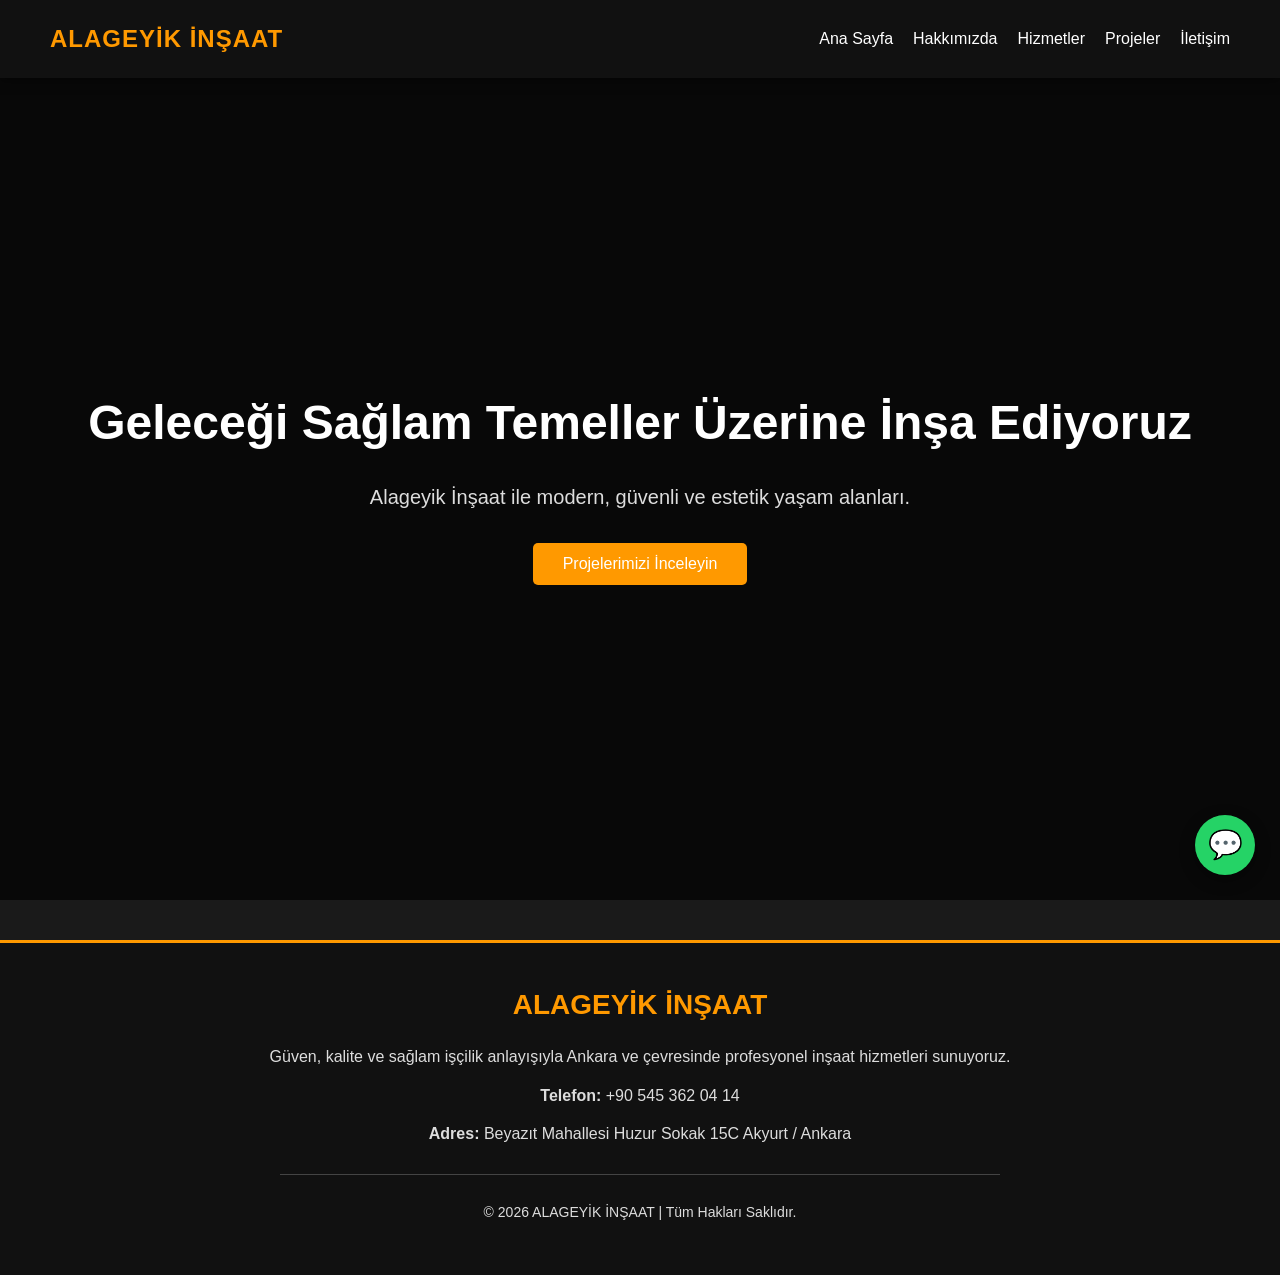
<file: index.html>
<!DOCTYPE html>
<html lang="tr">
<head>
    <meta charset="UTF-8">
    <meta name="viewport" content="width=device-width, initial-scale=1.0">
    <title>ALAGEYİK İNŞAAT</title>
    <meta name="description" content="Alageyik İnşaat; villa yapımı, ofis yapımı, mantolama, kaba sıva, alçı sıva, boya badana ve kentsel dönüşüm hizmetleri sunmaktadır.">
    <meta name="keywords" content="Alageyik İnşaat, Ankara İnşaat, Villa Yapımı, Mantolama, Boya Badana, Alçı Sıva, Kaba Sıva, Ofis Yapımı, Kentsel Dönüşüm">
    <meta name="author" content="ALAGEYİK İNŞAAT">
    <meta name="robots" content="index, follow">
    <meta name="theme-color" content="#ff9900">
    <link rel="stylesheet" href="style.css">
</head>
<body>

    <!-- NAVBAR -->
    <nav>
        <h2>ALAGEYİK İNŞAAT</h2>
        <ul id="menu">
            <li><a href="#" onclick="sayfaGoster('hero')">Ana Sayfa</a></li>
            <li><a href="#" onclick="sayfaGoster('hakkimizda')">Hakkımızda</a></li>
            <li><a href="#" onclick="sayfaGoster('hizmetler')">Hizmetler</a></li>
            <li><a href="#" onclick="sayfaGoster('projeler')">Projeler</a></li>
            <li><a href="#" onclick="sayfaGoster('iletisim')">İletişim</a></li>
        </ul>
        <div class="menu-toggle" onclick="menuAcKapat()">☰</div>
    </nav>

    <!-- ANA SAYFA (HERO) -->
    <section id="hero" class="sayfa aktif">
        <h1>Geleceği Sağlam Temeller Üzerine İnşa Ediyoruz</h1>
        <p>Alageyik İnşaat ile modern, güvenli ve estetik yaşam alanları.</p>
        <a href="#" onclick="sayfaGoster('projeler')"><button>Projelerimizi İnceleyin</button></a>
    </section>

    <!-- HAKKIMIZDA -->
    <section id="hakkimizda" class="sayfa">
        <h2>Hakkımızda</h2>
        <div class="hakkimizda-icerik-alani">
            <div class="kurucu-container">
                <div class="ekip-kart kurucu-kart">
                    <img src="https://cdn.jsdelivr.net/gh/patson04/alageyik-insaat@main/ALAGEYİK%20İNŞAAT/resimler/ekip%20yöneticisi.jpeg" alt="Selçuk Alageyik" onclick="resimBuyut(this)" loading="lazy" decoding="async">
                    <h4>Selçuk Alageyik</h4>
                    <span>Kurucu & Proje Müdürü</span>
                </div>
            </div>
            <p class="hakkimizda-metin">
                Merhabalar, ben Selçuk Alageyik. Alageyik İnşaat'ın kurucusuyum. Küçük yaşta inşaat sektörüne girdim ve bu zamana kadar ekibimle birlikte birçok projeye imza attık. Selçuk Alageyik olarak hayatta önem verdiğim iki temel ilke vardır: Birincisi bir iş yapılacaksa en iyisinin yapılması gerektiği, ikincisi ise dürüstlüktür. Bu iki değer çerçevesinde size en iyi şekilde hizmet vermeye çalışıyoruz. Sağlam kadromuzla her zaman taleplerinizi bekliyoruz. Hepinize sevgiler, saygılar; yeni projelerde görüşmek üzere...
            </p>
        </div>
    </section>

    <!-- HİZMETLER -->
    <section id="hizmetler" class="sayfa">
        <h2>Hizmetlerimiz</h2>
        <div class="hizmet-kutu-grubu">
            <div class="hizmet-kutu">
                <h3>Villa Yapımı</h3>
                <p>Hayallerinizdeki lüks ve konforlu villaları kişiye özel mimari tasarımlarla hayata geçiriyoruz.</p>
            </div>
            <div class="hizmet-kutu">
                <h3>Ofis Yapımı</h3>
                <p>İş yeriniz için verimli, modern, prestijli ve fonksiyonel çalışma alanları inşa ediyoruz.</p>
            </div>
            <div class="hizmet-kutu">
                <h3>Mantolama</h3>
                <p>Binalarınızın ısı yalıtımını sağlayarak enerji tasarrufu sunan yüksek kaliteli mantolama hizmetleri.</p>
            </div>
            <div class="hizmet-kutu">
                <h3>Kaba Sıva</h3>
                <p>Duvar yüzeylerini düzleştiren, eğrilikleri kapatan ve yapının dayanıklılığını artıran profesyonel kaba sıva uygulamaları.</p>
            </div>
            <div class="hizmet-kutu">
                <h3>Alçı Sıva</h3>
                <p>İç mekan duvar ve tavanlarınız için pürüzsüz, sağlam ve estetik alçı sıva uygulamaları.</p>
            </div>
            <div class="hizmet-kutu">
                <h3>Boya Badana</h3>
                <p>Yapılarınızın iç ve dış cephelerine profesyonel dokunuşlar yaparak estetik bir görünüm kazandırıyoruz.</p>
            </div>
            <div class="hizmet-kutu">
                <h3>Kentsel Dönüşüm</h3>
                <p>Eski yapılarınızı güvenli, depreme dayanıklı ve yüksek değerli modern yaşam alanlarına dönüştürüyoruz.</p>
            </div>
        </div>
    </section>

    <!-- PROJELER -->
    <section id="projeler" class="sayfa">
        <h2>Projelerimiz</h2>
        <div class="projeler">
            <div class="proje"><img src="https://cdn.jsdelivr.net/gh/patson04/alageyik-insaat@main/ALAGEYİK%20İNŞAAT/resimler/proje1.jpeg" alt="Proje 1" onclick="resimBuyut(this)" loading="lazy" decoding="async"></div>
            <div class="proje"><img src="https://cdn.jsdelivr.net/gh/patson04/alageyik-insaat@main/ALAGEYİK%20İNŞAAT/resimler/proje2.jpeg" alt="Proje 2" onclick="resimBuyut(this)" loading="lazy" decoding="async"></div>
            <div class="proje"><img src="https://cdn.jsdelivr.net/gh/patson04/alageyik-insaat@main/ALAGEYİK%20İNŞAAT/resimler/proje3.jpeg" alt="Proje 3" onclick="resimBuyut(this)" loading="lazy" decoding="async"></div>
            <div class="proje"><img src="https://cdn.jsdelivr.net/gh/patson04/alageyik-insaat@main/ALAGEYİK%20İNŞAAT/resimler/proje4.jpeg" alt="Proje 4" onclick="resimBuyut(this)" loading="lazy" decoding="async"></div>
            <div class="proje"><img src="https://cdn.jsdelivr.net/gh/patson04/alageyik-insaat@main/ALAGEYİK%20İNŞAAT/resimler/proje5.jpeg" alt="Proje 5" onclick="resimBuyut(this)" loading="lazy" decoding="async"></div>
            <div class="proje"><img src="https://cdn.jsdelivr.net/gh/patson04/alageyik-insaat@main/ALAGEYİK%20İNŞAAT/resimler/proje6.jpeg" alt="Proje 6" onclick="resimBuyut(this)" loading="lazy" decoding="async"></div>
            <div class="proje"><img src="https://cdn.jsdelivr.net/gh/patson04/alageyik-insaat@main/ALAGEYİK%20İNŞAAT/resimler/proje7.jpeg" alt="Proje 7" onclick="resimBuyut(this)" loading="lazy" decoding="async"></div>
        </div>
    </section>

    <!-- İLETİŞİM -->
    <section id="iletisim" class="sayfa">
        <h2>İletişim</h2>
        <div class="iletisim-detay">
            <p><strong>Adres:</strong> Beyazıt Mahallesi Huzur Sokak 15C Akyurt / Ankara</p>
            <p><strong>Telefon:</strong> +90 545 362 04 14</p>
        </div>
        <div class="harita">
            <iframe
                src="https://www.google.com/maps?q=Beyazıt+Mahallesi+Huzur+Sokak+15C+Akyurt+Ankara&output=embed"
                width="100%"
                height="280"
                style="border:0;"
                allowfullscreen
                loading="lazy"
                referrerpolicy="no-referrer-when-downgrade">
            </iframe>
        </div>
    </section>

    <!-- RESİM TAM EKRAN (MODAL) PENCERESİ -->
    <div id="resimModal" class="modal" onclick="modalKapat()">
        <span class="kapat">&times;</span>
        <img class="modal-icerik" id="tamEkranResim">
    </div>

    <!-- FOOTER -->
    <footer>
        <div class="footer-icerik">
            <h3>ALAGEYİK İNŞAAT</h3>
            <p>Güven, kalite ve sağlam işçilik anlayışıyla Ankara ve çevresinde profesyonel inşaat hizmetleri sunuyoruz.</p>
            <p><strong>Telefon:</strong> +90 545 362 04 14</p>
            <p><strong>Adres:</strong> Beyazıt Mahallesi Huzur Sokak 15C Akyurt / Ankara</p>
            <hr>
            <p class="copyright">© 2026 ALAGEYİK İNŞAAT | Tüm Hakları Saklıdır.</p>
        </div>
    </footer>

    <!-- JAVASCRIPT -->
    <script>
        document.addEventListener("DOMContentLoaded", function () {
            document.querySelectorAll(".sayfa").forEach(function(sayfa){
                sayfa.style.display = "none";
            });
            document.getElementById("hero").style.display = "flex";
        });

        function sayfaGoster(sayfaId) {
            document.querySelectorAll(".sayfa").forEach(function(sayfa){
                sayfa.style.display = "none";
            });
            let hedefSayfa = document.getElementById(sayfaId);
            if(sayfaId === "hero"){
                hedefSayfa.style.display = "flex";
            }else{
                hedefSayfa.style.display = "block";
            }
        }

        function menuAcKapat(){
            let menu = document.getElementById("menu");
            menu.classList.toggle("active");
        }

        document.querySelectorAll("#menu a").forEach(item => {
            item.addEventListener("click", () => {
                let menu = document.getElementById("menu");
                if (menu.classList.contains("active")) {
                    menu.classList.remove("active");
                }
            });
        });

        function resimBuyut(resimElementi){
            let modal = document.getElementById("resimModal");
            let modalResim = document.getElementById("tamEkranResim");
            modal.style.display = "block";
            modalResim.src = resimElementi.src;
        }

        function modalKapat(){
            document.getElementById("resimModal").style.display = "none";
        }

        document.addEventListener("keydown", function(event){
            if(event.key === "Escape"){
                modalKapat();
            }
        });
    </script>
    <a class="whatsapp" href="https://wa.me/905453620414" target="_blank">💬</a>
</body>
</html>
</file>
<file: style.css>
/* GENEL AYARLAR */
* {
    margin: 0;
    padding: 0;
    box-sizing: border-box;
    font-family: 'Segoe UI', Tahoma, Geneva, Verdana, sans-serif;
}

body {
    background-color: #1a1a1a;
    color: #ffffff;
    line-height: 1.6;
}

/* NAVBAR */
nav {
    display: flex;
    justify-content: space-between;
    align-items: center;
    padding: 20px 50px;
    background-color: #111111;
    position: fixed;
    width: 100%;
    top: 0;
    left: 0;
    z-index: 1000;
    box-shadow: 0 2px 10px rgba(0,0,0,0.5);
}

nav h2 {
    color: #ff9900;
    font-size: 24px;
    letter-spacing: 1px;
}

nav ul {
    display: flex;
    list-style: none;
}

nav ul li {
    margin-left: 20px;
}

nav ul li a {
    color: #ffffff;
    text-decoration: none;
    font-weight: 500;
    transition: color 0.3s;
}

nav ul li a:hover {
    color: #ff9900;
}

.menu-toggle {
    display: none;
    font-size: 30px;
    color: #fff;
    cursor: pointer;
}

/* SAYFA YAPISI */
.sayfa {
    display: none;
    padding: 120px 50px 50px 50px;
    min-height: 100vh;
    background-color: #1a1a1a;
}

/* ANA SAYFA (HERO) */
#hero {
    display: flex;
    flex-direction: column;
    justify-content: center;
    align-items: center;
    text-align: center;
    background: linear-gradient(rgba(0,0,0,0.7), rgba(0,0,0,0.7)), url('https://images.pexels.com/photos/2219024/pexels-photo-2219024.jpeg?auto=compress&cs=tinysrgb&w=1260&h=750&dpr=1') no-repeat center/cover;
}

#hero h1 {
    font-size: 48px;
    margin-bottom: 20px;
    color: #ffffff;
}

#hero p {
    font-size: 20px;
    margin-bottom: 30px;
    color: #ddd;
}

#hero button {
    padding: 12px 30px;
    background-color: #ff9900;
    color: #fff;
    border: none;
    border-radius: 5px;
    font-size: 16px;
    cursor: pointer;
    transition: background 0.3s, transform 0.2s;
}

#hero button:hover {
    background-color: #e68a00;
    transform: scale(1.05);
}

/* HAKKIMIZDA & YAN YANA YERLEŞİM */
#hakkimizda h2 {
    color: #ff9900;
    margin-bottom: 25px;
    font-size: 32px;
}

.hakkimizda-icerik-alani {
    display: flex;
    align-items: flex-start;
    gap: 40px;
    flex-wrap: wrap;
}

.hakkimizda-metin {
    flex: 2;
    min-width: 300px;
    font-size: 18px;
    color: #ccc;
    line-height: 1.8;
    background-color: #222222;
    padding: 30px;
    border-radius: 8px;
    border-left: 4px solid #ff9900;
    border-top: 1px solid #333;
    border-right: 1px solid #333;
    border-bottom: 1px solid #333;
}

.kurucu-container {
    flex: 1.2;
    min-width: 300px;
    display: flex;
    justify-content: center;
}

.kurucu-kart {
    width: 100%;
    max-width: 360px;
    background-color: #222222;
    padding: 20px;
    border-radius: 8px;
    text-align: center;
    border: 1px solid #333;
    transition: transform 0.3s, box-shadow 0.3s;
}

.kurucu-kart:hover {
    transform: translateY(-5px);
    box-shadow: 0 5px 15px rgba(255, 153, 0, 0.3);
}

.kurucu-kart img {
    width: 100%;
    height: 380px;
    object-fit: cover;
    object-position: center 20%;
    border-radius: 5px;
    margin-bottom: 15px;
    cursor: pointer;
    background-color: #2a2a2a; /* Görsel yüklenirken boşlukta renk uyumu için */
}

.kurucu-kart h4 {
    font-size: 22px;
    color: #fff;
}

.kurucu-kart span {
    color: #ff9900;
    font-size: 15px;
}

/* HİZMETLER */
.hizmet-kutu-grubu {
    display: grid;
    grid-template-columns: repeat(auto-fit, minmax(280px, 1fr));
    gap: 20px;
    margin-top: 30px;
}

.hizmet-kutu {
    background-color: #222222;
    padding: 30px;
    border-radius: 8px;
    border-left: 4px solid #ff9900;
    transition: transform 0.3s;
    border-top: 1px solid #333;
    border-right: 1px solid #333;
    border-bottom: 1px solid #333;
}

.hizmet-kutu:hover {
    transform: translateY(-5px);
}

.hizmet-kutu h3 {
    color: #ff9900;
    margin-bottom: 15px;
}

/* PROJELER */
.projeler {
    display: grid;
    grid-template-columns: repeat(auto-fit, minmax(300px, 1fr));
    gap: 25px;
    margin-top: 30px;
}

.proje {
    background-color: #222222;
    border-radius: 8px;
    overflow: hidden;
    border: 1px solid #333;
    transition: transform 0.3s, box-shadow 0.3s;
}

.proje:hover {
    transform: translateY(-5px);
    box-shadow: 0 5px 15px rgba(255, 153, 0, 0.2);
}

.proje img {
    width: 100%;
    height: 200px;
    object-fit: cover;
    cursor: pointer;
    transition: transform 0.3s;
    background-color: #2a2a2a; /* Görsel yüklenirken boşlukta renk uyumu için */
}

.proje img:hover {
    transform: scale(1.03);
}

/* İLETİŞİM & HARİTA */
.iletisim-detay {
    background-color: #222222;
    padding: 30px;
    border-radius: 8px;
    margin-top: 30px;
    max-width: 600px;
    border: 1px solid #333;
}

.iletisim-detay p {
    margin-bottom: 15px;
    font-size: 18px;
}

.iletisim-detay strong {
    color: #ff9900;
}

.harita {
    margin-top: 30px;
    border-radius: 12px;
    overflow: hidden;
    border: 1px solid #333;
    max-width: 900px;
    margin-left: auto;
    margin-right: auto;
    box-shadow: 0 8px 20px rgba(0,0,0,.35);
}

.harita iframe {
    width: 100%;
    height: 280px;
    display: block;
}

/* RESİM TAM EKRAN (MODAL) PENCERESİ */
.modal {
    display: none;
    position: fixed;
    z-index: 2000;
    padding-top: 60px;
    left: 0;
    top: 0;
    width: 100%;
    height: 100%;
    overflow: auto;
    background-color: rgba(0, 0, 0, 0.9);
}

.modal-icerik {
    margin: auto;
    display: block;
    max-width: 80%;
    max-height: 85vh;
    border-radius: 8px;
    box-shadow: 0 0 20px rgba(255, 153, 0, 0.5);
}

.kapat {
    position: absolute;
    top: 20px;
    right: 35px;
    color: #fff;
    font-size: 40px;
    font-weight: bold;
    cursor: pointer;
    transition: color 0.3s;
}

.kapat:hover {
    color: #ff9900;
}

/* FOOTER */
footer {
    background: #111;
    border-top: 3px solid #ff9900;
    padding: 40px 20px;
    text-align: center;
    margin-top: 40px;
}

.footer-icerik {
    max-width: 900px;
    margin: auto;
}

.footer-icerik h3 {
    color: #ff9900;
    font-size: 28px;
    margin-bottom: 15px;
}

.footer-icerik p {
    color: #ddd;
    margin: 10px 0;
    line-height: 1.8;
}

.footer-icerik hr {
    margin: 25px auto;
    width: 80%;
    border: none;
    border-top: 1px solid #444;
}

.copyright {
    color: #999;
    font-size: 14px;
}

/* WHATSAPP BUTONU */
.whatsapp {
    position: fixed;
    right: 25px;
    bottom: 25px;
    width: 60px;
    height: 60px;
    background: #25D366;
    color: white;
    border-radius: 50%;
    display: flex;
    justify-content: center;
    align-items: center;
    font-size: 28px;
    text-decoration: none;
    z-index: 3000;
    box-shadow: 0 5px 15px rgba(0,0,0,0.4);
    transition: 0.3s;
}

.whatsapp:hover {
    transform: scale(1.1);
}

/* ========================================= */
/* MOBİL UYUMLULUK (RESPONSIVE) DÜZENLEMELERİ */
/* ========================================= */
@media (max-width: 768px) {
    nav {
        flex-wrap: wrap;
        justify-content: space-between;
        align-items: center;
        padding: 15px 20px;
    }

    .menu-toggle {
        display: block;
    }

    #menu {
        display: none;
        width: 100%;
        flex-direction: column;
        margin-top: 15px;
    }

    #menu.active {
        display: flex;
    }

    #menu li {
        margin: 12px 0;
        text-align: center;
    }

    .sayfa {
        padding: 140px 20px 30px 20px;
    }

    #hero {
        padding: 120px 20px 80px;
        min-height: 100vh;
    }

    #hero h1 {
        font-size: 38px;
        line-height: 1.3;
    }

    #hero p {
        font-size: 18px;
        margin-top: 20px;
    }

    #hero button {
        margin-top: 35px;
        padding: 14px 28px;
    }

    .hakkimizda-icerik-alani {
        flex-direction: column;
        align-items: center;
    }

    .kurucu-container {
        width: 100%;
    }

    .kurucu-kart {
        width: 230px;
        max-width: 100%;
    }

    .kurucu-kart img {
        width: 100%;
        height: auto;
    }

    .hakkimizda-metin {
        width: 100%;
        margin-top: 25px;
        text-align: center;
        font-size: 16px;
        line-height: 1.8;
    }

    footer {
        padding: 30px 15px;
    }

    .footer-icerik h3 {
        font-size: 22px;
    }
}
</file>
<file: ALAGEYİK İNŞAAT/style.css>
/* GENEL AYARLAR */
* {
    margin: 0;
    padding: 0;
    box-sizing: border-box;
    font-family: 'Segoe UI', Tahoma, Geneva, Verdana, sans-serif;
}

body {
    background-color: #1a1a1a;
    color: #ffffff;
    line-height: 1.6;
}

/* NAVBAR */
nav {
    display: flex;
    justify-content: space-between;
    align-items: center;
    padding: 20px 50px;
    background-color: #111111;
    position: fixed;
    width: 100%;
    top: 0;
    left: 0;
    z-index: 1000;
    box-shadow: 0 2px 10px rgba(0,0,0,0.5);
}

nav h2 {
    color: #ff9900;
    font-size: 24px;
    letter-spacing: 1px;
}

nav ul {
    display: flex;
    list-style: none;
}

nav ul li {
    margin-left: 20px;
}

nav ul li a {
    color: #ffffff;
    text-decoration: none;
    font-weight: 500;
    transition: color 0.3s;
}

nav ul li a:hover {
    color: #ff9900;
}

.menu-toggle {
    display: none;
    font-size: 30px;
    color: #fff;
    cursor: pointer;
}

/* SAYFA YAPISI */
.sayfa {
    display: none;
    padding: 120px 50px 50px 50px;
    min-height: 100vh;
    background-color: #1a1a1a;
}

/* ANA SAYFA (HERO) */
#hero {
    display: flex;
    flex-direction: column;
    justify-content: center;
    align-items: center;
    text-align: center;
    background: linear-gradient(rgba(0,0,0,0.7), rgba(0,0,0,0.7)), url('https://images.pexels.com/photos/2219024/pexels-photo-2219024.jpeg?auto=compress&cs=tinysrgb&w=1260&h=750&dpr=1') no-repeat center center/cover;
}

#hero h1 {
    font-size: 48px;
    margin-bottom: 20px;
    color: #ffffff;
}

#hero p {
    font-size: 20px;
    margin-bottom: 30px;
    color: #ddd;
}

#hero button {
    padding: 12px 30px;
    background-color: #ff9900;
    color: #fff;
    border: none;
    border-radius: 5px;
    font-size: 16px;
    cursor: pointer;
    transition: background 0.3s, transform 0.2s;
}

#hero button:hover {
    background-color: #e68a00;
    transform: scale(1.05);
}

/* HAKKIMIZDA & YAN YANA YERLEŞİM */
#hakkimizda h2 {
    color: #ff9900;
    margin-bottom: 25px;
    font-size: 32px;
}

.hakkimizda-icerik-alani {
    display: flex;
    align-items: flex-start;
    gap: 40px;
    flex-wrap: wrap;
}

.hakkimizda-metin {
    flex: 2;
    min-width: 300px;
    font-size: 18px;
    color: #ccc;
    line-height: 1.8;
    background-color: #222222;
    padding: 30px;
    border-radius: 8px;
    border-left: 4px solid #ff9900;
    border-top: 1px solid #333;
    border-right: 1px solid #333;
    border-bottom: 1px solid #333;
}

.kurucu-container {
    flex: 1.2;
    min-width: 300px;
    display: flex;
    justify-content: center;
}

.kurucu-kart {
    width: 100%;
    max-width: 360px;
    background-color: #222222;
    padding: 20px;
    border-radius: 8px;
    text-align: center;
    border: 1px solid #333;
    transition: transform 0.3s, box-shadow 0.3s;
}

.kurucu-kart:hover {
    transform: translateY(-5px);
    box-shadow: 0 5px 15px rgba(255, 153, 0, 0.3);
}

.kurucu-kart img {
    width: 100%;
    height: 380px;
    object-fit: cover;
    object-position: center 20%;
    border-radius: 5px;
    margin-bottom: 15px;
    cursor: pointer;
    background-color: #2a2a2a; /* Görsel yüklenirken boşlukta renk uyumu için */
}

.kurucu-kart h4 {
    font-size: 22px;
    color: #fff;
}

.kurucu-kart span {
    color: #ff9900;
    font-size: 15px;
}

/* HİZMETLER */
.hizmet-kutu-grubu {
    display: grid;
    grid-template-columns: repeat(auto-fit, minmax(280px, 1fr));
    gap: 20px;
    margin-top: 30px;
}

.hizmet-kutu {
    background-color: #222222;
    padding: 30px;
    border-radius: 8px;
    border-left: 4px solid #ff9900;
    transition: transform 0.3s;
    border-top: 1px solid #333;
    border-right: 1px solid #333;
    border-bottom: 1px solid #333;
}

.hizmet-kutu:hover {
    transform: translateY(-5px);
}

.hizmet-kutu h3 {
    color: #ff9900;
    margin-bottom: 15px;
}

/* PROJELER */
.projeler {
    display: grid;
    grid-template-columns: repeat(auto-fit, minmax(300px, 1fr));
    gap: 25px;
    margin-top: 30px;
}

.proje {
    background-color: #222222;
    border-radius: 8px;
    overflow: hidden;
    border: 1px solid #333;
    transition: transform 0.3s, box-shadow 0.3s;
}

.proje:hover {
    transform: translateY(-5px);
    box-shadow: 0 5px 15px rgba(255, 153, 0, 0.2);
}

.proje img {
    width: 100%;
    height: 200px;
    object-fit: cover;
    cursor: pointer;
    transition: transform 0.3s;
    background-color: #2a2a2a; /* Görsel yüklenirken boşlukta renk uyumu için */
}

.proje img:hover {
    transform: scale(1.03);
}

/* İLETİŞİM & HARİTA */
.iletisim-detay {
    background-color: #222222;
    padding: 30px;
    border-radius: 8px;
    margin-top: 30px;
    max-width: 600px;
    border: 1px solid #333;
}

.iletisim-detay p {
    margin-bottom: 15px;
    font-size: 18px;
}

.iletisim-detay strong {
    color: #ff9900;
}

.harita {
    margin-top: 30px;
    border-radius: 12px;
    overflow: hidden;
    border: 1px solid #333;
    max-width: 900px;
    margin-left: auto;
    margin-right: auto;
    box-shadow: 0 8px 20px rgba(0,0,0,.35);
}

.harita iframe {
    width: 100%;
    height: 280px;
    display: block;
}

/* RESİM TAM EKRAN (MODAL) PENCERESİ */
.modal {
    display: none;
    position: fixed;
    z-index: 2000;
    padding-top: 60px;
    left: 0;
    top: 0;
    width: 100%;
    height: 100%;
    overflow: auto;
    background-color: rgba(0, 0, 0, 0.9);
}

.modal-icerik {
    margin: auto;
    display: block;
    max-width: 80%;
    max-height: 85vh;
    border-radius: 8px;
    box-shadow: 0 0 20px rgba(255, 153, 0, 0.5);
}

.kapat {
    position: absolute;
    top: 20px;
    right: 35px;
    color: #fff;
    font-size: 40px;
    font-weight: bold;
    cursor: pointer;
    transition: color 0.3s;
}

.kapat:hover {
    color: #ff9900;
}

/* FOOTER */
footer {
    background: #111;
    border-top: 3px solid #ff9900;
    padding: 40px 20px;
    text-align: center;
    margin-top: 40px;
}

.footer-icerik {
    max-width: 900px;
    margin: auto;
}

.footer-icerik h3 {
    color: #ff9900;
    font-size: 28px;
    margin-bottom: 15px;
}

.footer-icerik p {
    color: #ddd;
    margin: 10px 0;
    line-height: 1.8;
}

.footer-icerik hr {
    margin: 25px auto;
    width: 80%;
    border: none;
    border-top: 1px solid #444;
}

.copyright {
    color: #999;
    font-size: 14px;
}

/* WHATSAPP BUTONU */
.whatsapp {
    position: fixed;
    right: 25px;
    bottom: 25px;
    width: 60px;
    height: 60px;
    background: #25D366;
    color: white;
    border-radius: 50%;
    display: flex;
    justify-content: center;
    align-items: center;
    font-size: 28px;
    text-decoration: none;
    z-index: 3000;
    box-shadow: 0 5px 15px rgba(0,0,0,0.4);
    transition: 0.3s;
}

.whatsapp:hover {
    transform: scale(1.1);
}

/* ========================================= */
/* MOBİL UYUMLULUK (RESPONSIVE) DÜZENLEMELERİ */
/* ========================================= */
@media (max-width: 768px) {
    nav {
        flex-wrap: wrap;
        justify-content: space-between;
        align-items: center;
        padding: 15px 20px;
    }

    .menu-toggle {
        display: block;
    }

    #menu {
        display: none;
        width: 100%;
        flex-direction: column;
        margin-top: 15px;
    }

    #menu.active {
        display: flex;
    }

    #menu li {
        margin: 12px 0;
        text-align: center;
    }

    .sayfa {
        padding: 140px 20px 30px 20px;
    }

    #hero {
        padding: 120px 20px 80px;
        min-height: 100vh;
    }

    #hero h1 {
        font-size: 38px;
        line-height: 1.3;
    }

    #hero p {
        font-size: 18px;
        margin-top: 20px;
    }

    #hero button {
        margin-top: 35px;
        padding: 14px 28px;
    }

    .hakkimizda-icerik-alani {
        flex-direction: column;
        align-items: center;
    }

    .kurucu-container {
        width: 100%;
    }

    .kurucu-kart {
        width: 230px;
        max-width: 100%;
    }

    .kurucu-kart img {
        width: 100%;
        height: auto;
    }

    .hakkimizda-metin {
        width: 100%;
        margin-top: 25px;
        text-align: center;
        font-size: 16px;
        line-height: 1.8;
    }

    footer {
        padding: 30px 15px;
    }

    .footer-icerik h3 {
        font-size: 22px;
    }
}
</file>
